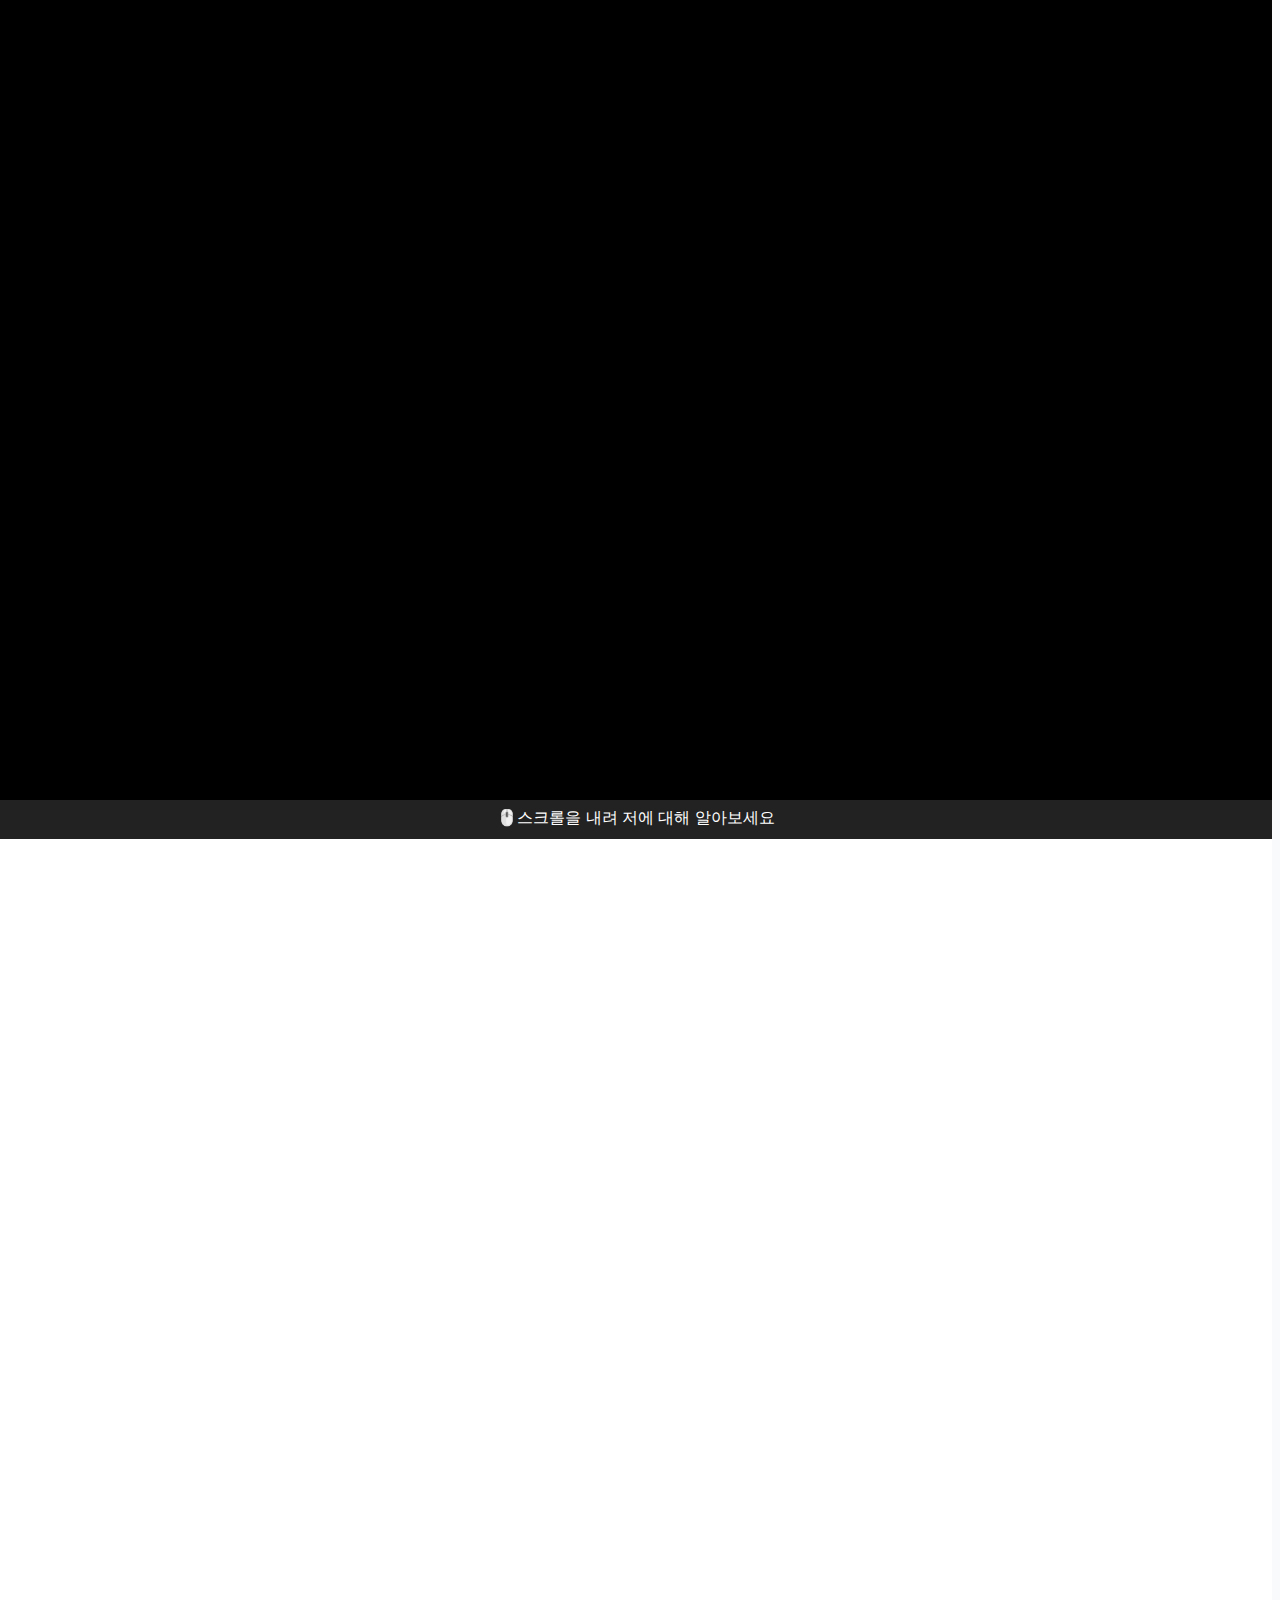
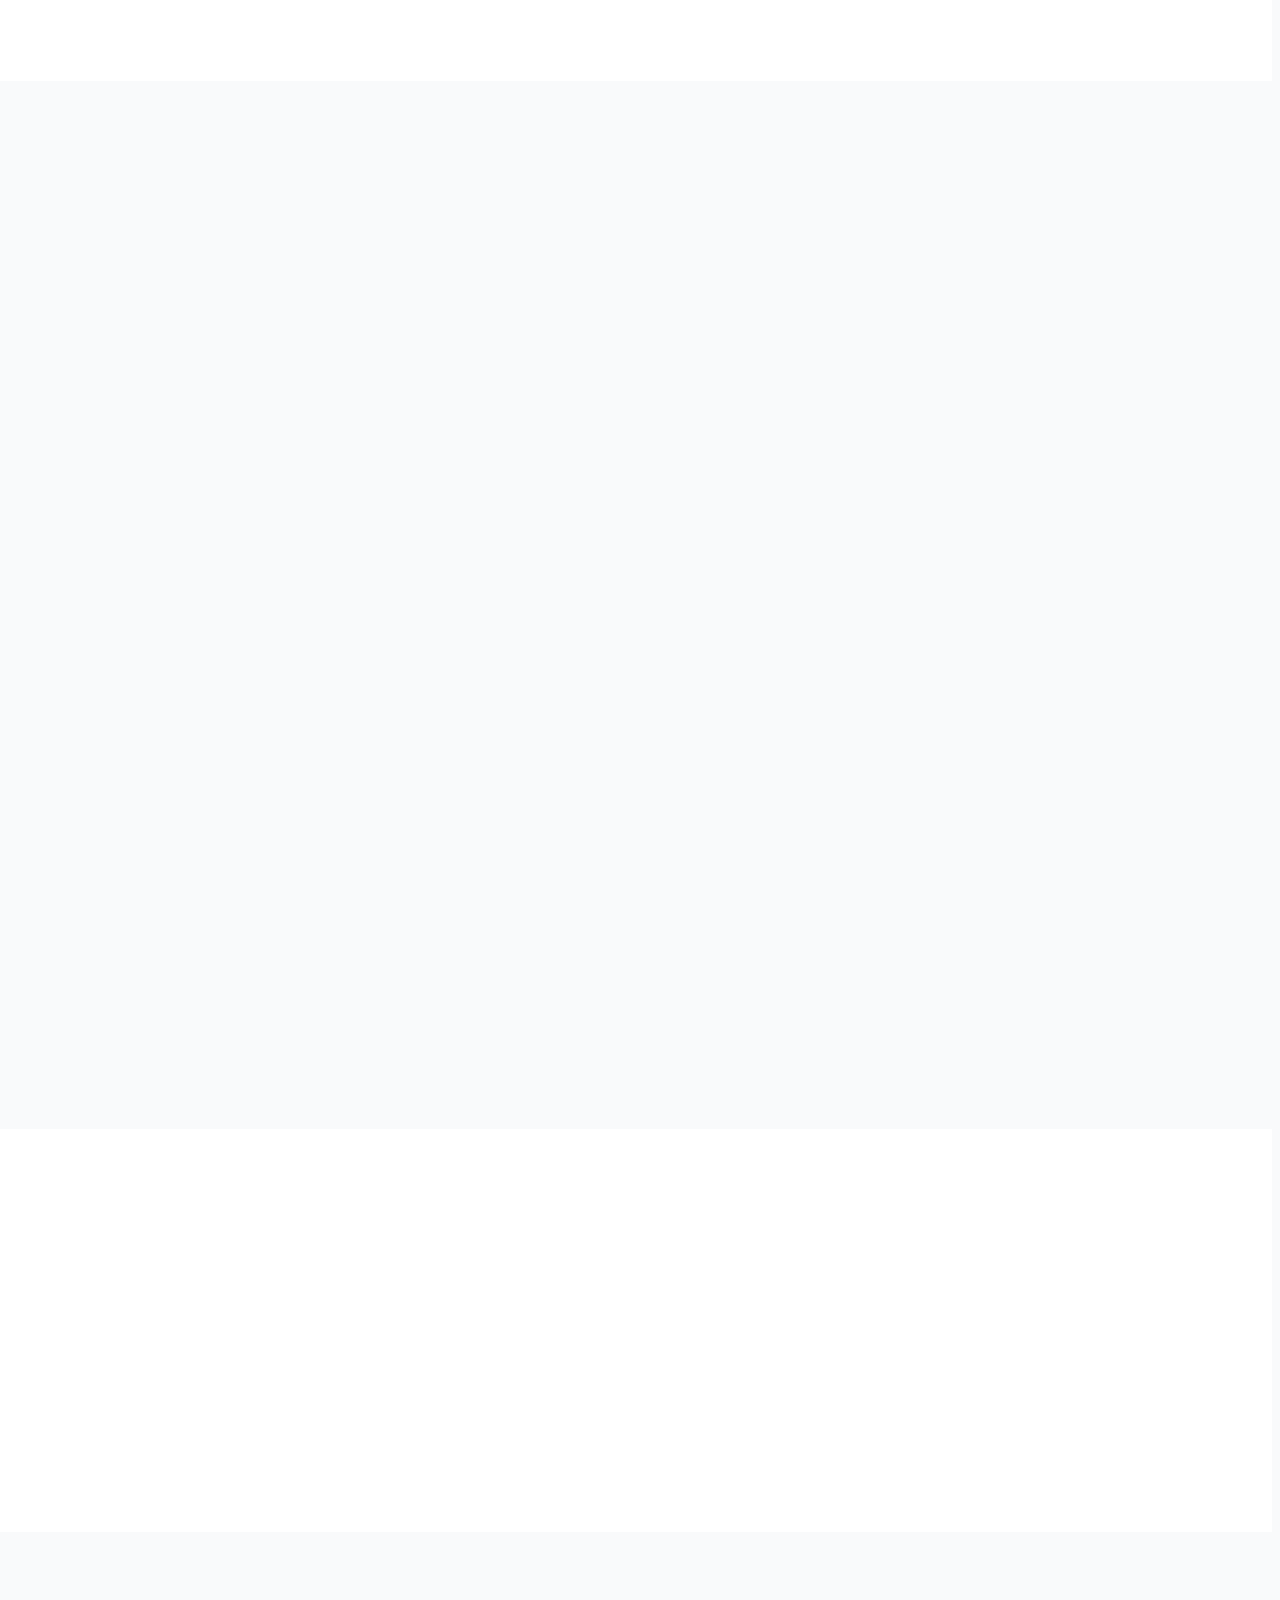
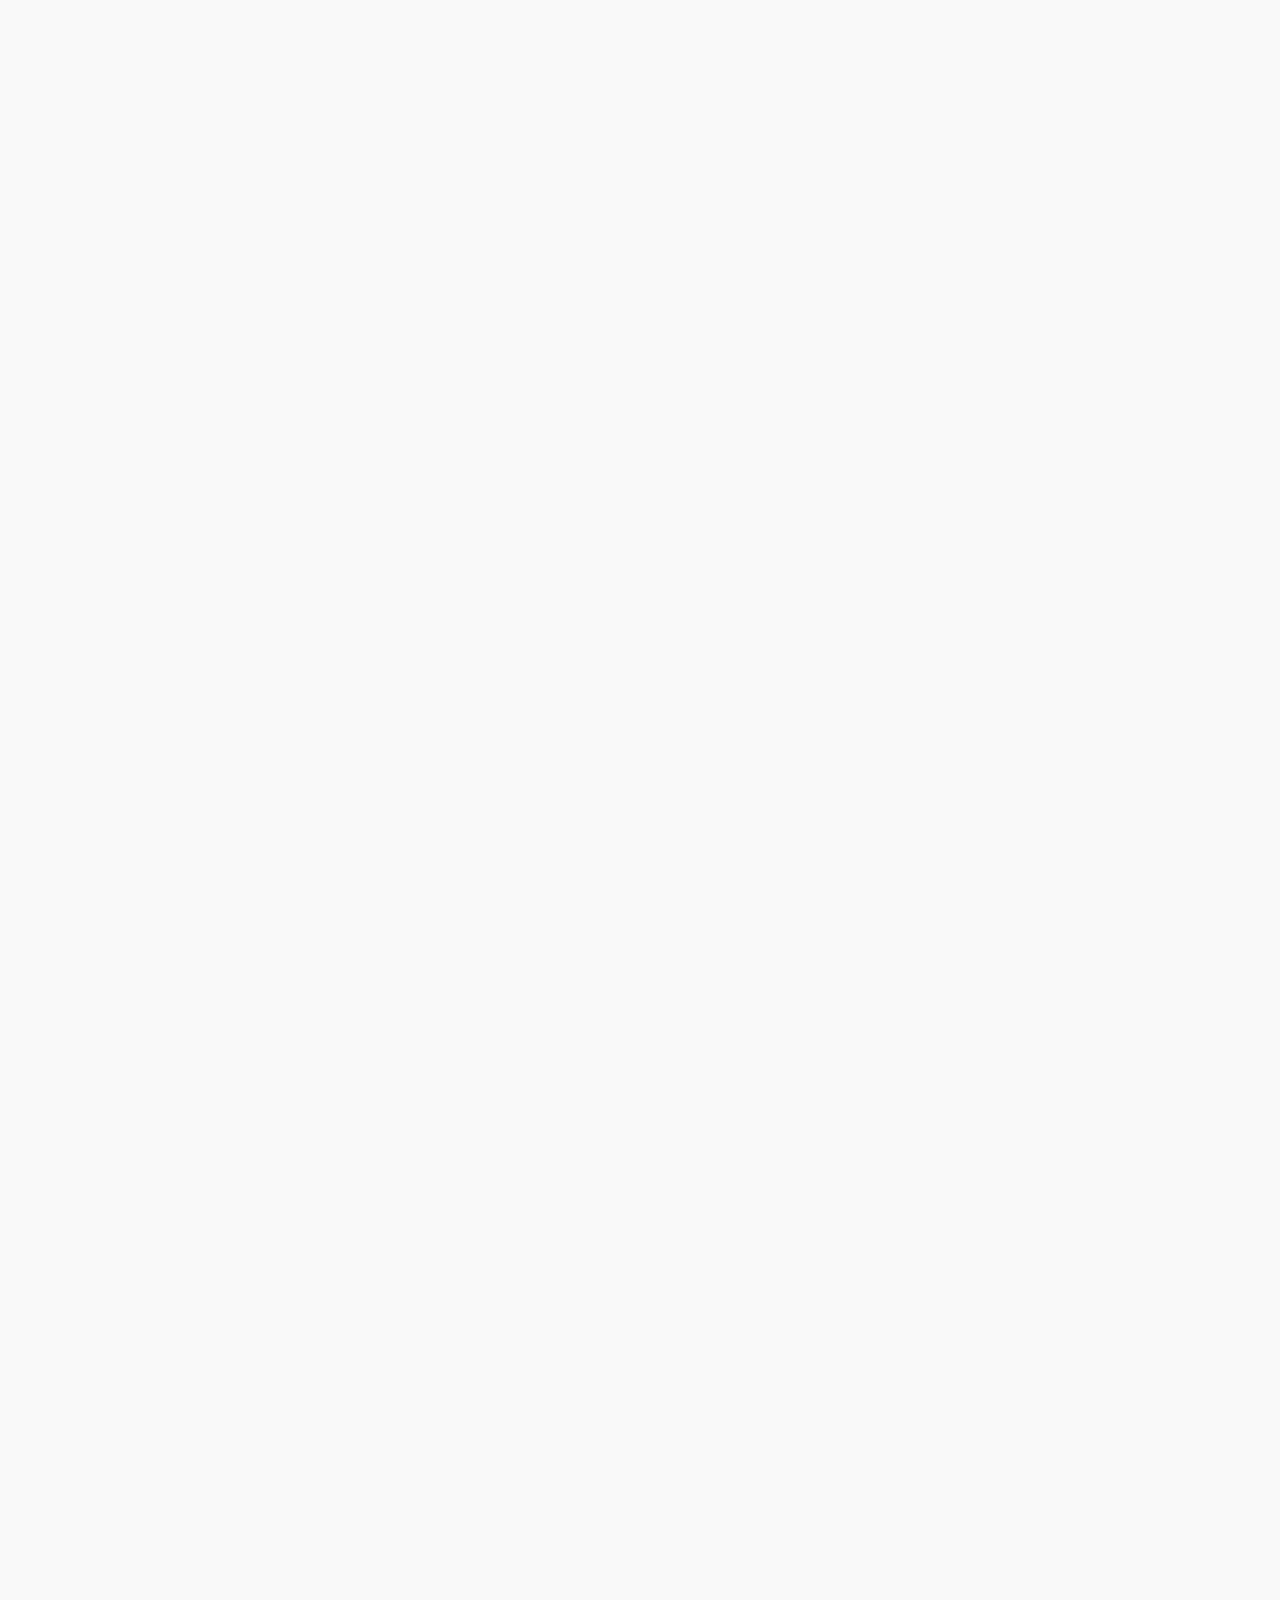
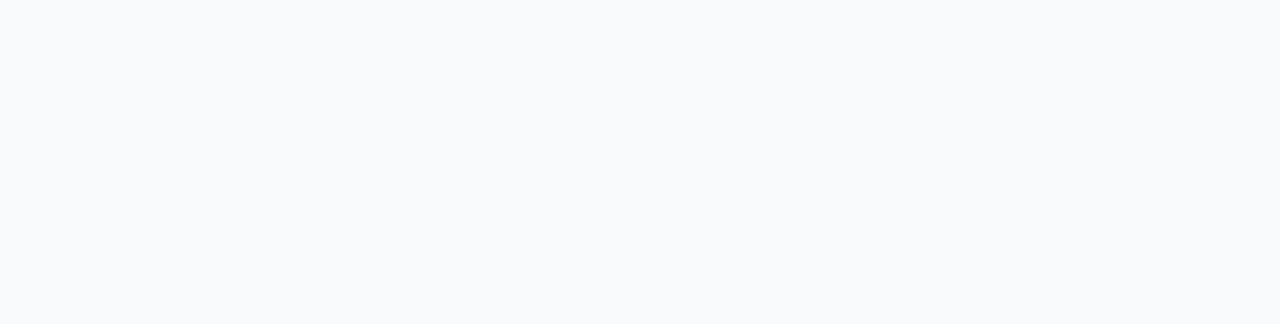
<file: portfolio/index.html>
<!DOCTYPE html>
<html lang="ko">
<head>
	<meta charset="UTF-8" />
	<meta name="viewport" content="width=device-width, initial-scale=1.0" />
	<meta property="og:title" content="우현승 | 포트폴리오">
	<meta property="og:description" content="유튜브를 고민 중인 스트리머라면 일단 클릭하세요.">
	<meta property="og:site_name" content="우현승 | 포트폴리오">
	<meta name="keywords" charset="utf-8" content="우현승, 영상 편집, 유튜브, 편집자">
	<link rel="stylesheet" href="style.css" />
	<title>우현승 | 포트폴리오</title>
	<link rel="shortcut icon" href="media/favicon.png" type="image/x-icon">
	<link rel="icon" href="media/favicon.png" type="image/x-icon">
</head>

<script>
	document.addEventListener('DOMContentLoaded', () => {
		// 카테고리 필터링
		const buttons = document.querySelectorAll('.select-buttons button');
		const categories = document.querySelectorAll('.portfolio-items .category');

		function showCategory(category) {
			categories.forEach(cat => {
				cat.style.display = 'none';
			});

			buttons.forEach(btn => btn.classList.remove('active'));
			document.querySelector(`.select-buttons button[data-filter="${category}"]`).classList.add('active');

			const target = document.querySelector(`.category.${category}`);
			if (target) {
				target.style.display = 'flex';

				// 탭 전환 애니메이션
				target.classList.remove('fade-in'); 
				void target.offsetWidth; 
				target.classList.add('fade-in');
			}
		}

		// 초기값: 썸네일
		showCategory('thumbnail');

		buttons.forEach(button => {
			button.addEventListener('click', () => {
				const category = button.getAttribute('data-filter');
				showCategory(category);
			});
		});

		// 숫자 카운트업 애니메이션
		function easeOutExpo(x) { 
			return x === 1 ? 1 : 1 - Math.pow(2, -10 * x);
		}

		const counters = document.querySelectorAll('.char-title');
		
		const countObserverOptions = { 
			threshold: 0.5, 
			rootMargin: "0px 0px -50px 0px" 
		};

		const countObserver = new IntersectionObserver((entries, observer) => {
			entries.forEach(entry => {
				if (entry.isIntersecting) {
					const counter = entry.target;
					const target = parseInt(counter.getAttribute('data-target'));
					const suffix = counter.getAttribute('data-suffix') || '';
					const duration = parseInt(counter.getAttribute('data-duration')) || 2000;
					const startTime = performance.now();

					if (counter.classList.contains('animated')) return; 
					counter.classList.add('animated');

					function updateCount(currentTime) {
						const elapsedTime = currentTime - startTime;
						const progress = Math.min(elapsedTime / duration, 1);
						const easeProgress = easeOutExpo(progress);
						
						const currentCount = Math.floor(easeProgress * target);
						
						counter.innerText = currentCount.toLocaleString() + suffix; 

						if (progress < 1) {
							requestAnimationFrame(updateCount);
						} else {
							counter.innerText = target.toLocaleString() + suffix; 
						}
					}

					requestAnimationFrame(updateCount);
					observer.unobserve(counter);
				}
			});
		}, countObserverOptions);

		counters.forEach(counter => { 
			if (counter.getAttribute('data-target')) {
				counter.innerText = '0' + (counter.getAttribute('data-suffix') || '');
				countObserver.observe(counter);
			}
		});

		// 스크롤 등장 애니메이션
		const scrollTargets = document.querySelectorAll(".animate-on-scroll");

		const scrollOptions = {
			root: null,
			rootMargin: "0px",
			threshold: 0.1 // 10% 정도 보이면 실행
		};

		const scrollObserver = new IntersectionObserver((entries, observer) => {
			entries.forEach(entry => {
				if (entry.isIntersecting) {
					entry.target.classList.add("is-visible");
					observer.unobserve(entry.target); // 한 번만 실행하고 감시 종료
				}
			});
		}, scrollOptions);

		scrollTargets.forEach(target => {
			scrollObserver.observe(target);
		});
	});
</script>

<body>
	<!--
	<header>
		<div id="header">
			<a href="/"><div id="header-title"></div></a>
			<div id="btnsection">
				<a href="/contact"><div id="1" class="header-btn">외주 문의</div></a>
			</div>
		</div>
	</header>
	-->

	<section class="video-section">
		<!-- 유튜브 영상 (배경) -->
		<iframe width="100%" height="100%" src="https://www.youtube.com/embed/ifSKsqVFQ_M?si=XJknLORwpdGk5a8Z&amp;controls=0&autoplay=1&mute=1&loop=1&playlist=ifSKsqVFQ_M" title="YouTube video player" frameborder="0" allow="accelerometer; autoplay; clipboard-write; encrypted-media; gyroscope; picture-in-picture; web-share" referrerpolicy="strict-origin-when-cross-origin" allowfullscreen></iframe>
		<div class="video-overlay">
			<div class="main-title fade-in"><b>방송</b>에만 <b>집중</b>하세요</div>
			<div class="main-expl fade-in" style="animation-delay: 0.5s;">편집, 썸네일, 채널·커뮤니티 관리까지. 든든한 오른팔이 되어드리겠습니다.</div>
			<!--<a href="/contact" style="margin: 20px 0px -20px 0px;"><div class="main-btn fade-in" style="animation-delay: 1.5s;">영상 편집 문의하기</div></a>-->
		</div>
	</section>
	
	<section id="0" style="background-color: #222; padding: 8px 0px 10px 0px; text-align: center; color: #fff;">🖱️스크롤을 내려 저에 대해 알아보세요</section>
	
	<section id="1" style="background-color: #fff;">
		<div class="section">
			<div class="title animate-on-scroll">저를 소개합니다</div>
			<div class="introduce-info animate-on-scroll">
				<div class="introduce-profile"></div>
				<div class="introduce-expl">
					<label class="name">우현승</label> <label class="age">어제 오후 11:27</label>
					<br><br>
					안녕하세요, 영상 편집자 우현승입니다!
					<br><br>
					프리미어 프로와 포토샵, 메디방 페인트 등 다양한 프로그램을 활용하여<br>
					영상 편집을 비롯해 썸네일 제작이나 카페 배너 등 여러 그래픽 디자인도 함께 하고 있습니다.
					<br><br>
					이 외에도 콘텐츠 기획, 스트리밍, 코딩 등 다양한 경험을 갖고 있어<br>
					어떤 니즈가 생기든 충족시켜드릴 자신이 있습니다.
					<br><br>
					늘 최선을 다하고 배운다는 마음가짐으로 모든 역량을 쏟아붓겠습니다.
					<br><br>
					<div class="introduce-tools">
						<div class="tools-title">주로 사용하는 프로그램</div>
						<div class="tools-board">
							<div class="tool">Premiere Pro</div>
							<div class="tool">Photoshop</div>
							<div class="tool">Medibang Paint Pro</div>
							<div class="tool">Visual Studio Code</div>
							<div class="tool">Adobe XD</div>
							<div class="tool">OBS Studio</div>
						</div>
						<!--<div class="tools-title" style="margin-top: 10px;">사용 언어</div>-->
					</div>
				</div>
			</div>
		</div>
	</section>

	<section id="2">
		<div class="section">
			<div class="title animate-on-scroll">이런 걸 합니다</div>
			
			<div class="board animate-on-scroll">
				<div id="1" class="card">
					<div class="card-image" style="background-image: url('media/card_1.png');"></div>
					<div class="card-title">영상 편집</div>
					<div class="card-expl">생방송 클립부터 직접 녹화하신 영상까지<br>컷편집·자막·효과 전부 가능해요</div>
				</div>
				<div id="2" class="card">
					<div class="card-image" style="background-image: url('media/card_2.png');"></div>
					<div class="card-title">썸네일 제작</div>
					<div class="card-expl">채널과 영상 주제에 맞는,<br>깔끔하고 트렌디한 썸네일을 만들어요</div>
				</div>
				<div id="3" class="card">
					<div class="card-image" style="background-image: url('media/card_3.png');"></div>
					<div class="card-title">커뮤니티 디자인</div>
					<div class="card-expl">디스코드 서버, 네이버 카페 등<br>여러 커뮤니티를 설정·관리 가능해요</div>
				</div>
			</div>
			<div class="expl animate-on-scroll">이외에도 간단하게 <b>방송 설정</b>, 짚톡이나 캐릭터 등 <b>그림</b>, 콘텐츠용 마인크래프트·팰월드 등의 <b>서버 구축 및 관리 보조</b>도 가능합니다!</div>
		</div>
	</section>

	<section id="3" style="background-color: #fff;">
		<div class="section">
			<div class="title animate-on-scroll">준비되어 있습니다</div>
			<div class="board animate-on-scroll" style="height: 70px;">
				<div id="1" class="char">
					<div class="char-title" data-target="8" data-duration="1000">8</div>
					<div class="char-expl">기여한 채널</div>
				</div>
				<lengthline></lengthline>
				<div id="2" class="char">
					<div class="char-title" data-target="200" data-suffix="+" data-duration="3000">200+</div>
					<div class="char-expl">제작한 동영상</div>
				</div>
				<lengthline></lengthline>
				<div id="3" class="char">
					<div class="char-title" data-target="7000000" data-suffix="+" data-duration="5000">7,000,000+</div>
					<div class="char-expl">이끌어낸 조회수</div>
				</div>
			</div>
			<div class="expl animate-on-scroll">(<b>유튜브, 틱톡, 인스타그램</b>을 포함해 추산한 결과입니다)</div>
		</div>
	</section>

	<section id="4" style="z-index: 6;">
		<div class="section">
			<div class="title animate-on-scroll">대표 작업물 모음</div>

			<div class="select-buttons animate-on-scroll">
				<button data-filter="thumbnail" class="active">썸네일</button>
				<button data-filter="video">동영상</button>
				<button data-filter="community">커뮤니티 디자인</button>
			</div>
			
			<div class="portfolio-items animate-on-scroll">
				<div class="category thumbnail">
					<div class="item">
						<img class="item_thumbnail" src="media/portfolio/p_1.png">
						<div class="item_info">
							<div class="type">개인 유튜브 작업</div>
						</div>
					</div>
					<div class="item">
						<img class="item_thumbnail" src="media/portfolio/p_2.png">
						<div class="item_info">
							<div class="type">개인 유튜브 작업</div>
						</div>
					</div>
					<div class="item">
						<img class="item_thumbnail" src="media/portfolio/p_3.png">
						<div class="item_info">
							<div class="type">개인 유튜브 작업</div>
						</div>
					</div>
					<div class="item">
						<img class="item_thumbnail" src="media/portfolio/p_4.png">
						<div class="item_info">
							<div class="type">개인 유튜브 작업</div>
						</div>
					</div>
					<div class="item">
						<img class="item_thumbnail" src="media/portfolio/p_5.png">
						<div class="item_info">
							<div class="type">개인 유튜브 작업</div>
						</div>
					</div>
					<div class="item">
						<img class="item_thumbnail" src="media/portfolio/p_6.png">
						<div class="item_info">
							<div class="type">개인 유튜브 작업</div>
						</div>
					</div>
					<div class="item">
						<img class="item_thumbnail" src="media/portfolio/p_7.png">
						<div class="item_info">
							<div class="type">개인 유튜브 작업</div>
						</div>
					</div>
					<div class="item">
						<img class="item_thumbnail" src="media/portfolio/p_8.png">
						<div class="item_info">
							<div class="type">개인 유튜브 작업</div>
						</div>
					</div>
					<!--<div class="item">
						<img class="item_thumbnail" src="media/portfolio/p_9.png">
						<div class="item_info">
							<div class="type">개인 유튜브 작업</div>
						</div>
					</div>-->
					<div class="item">
						<img class="item_thumbnail" src="media/portfolio/p_10.png">
						<div class="item_info">
							<div class="type">개인 유튜브 작업</div>
						</div>
					</div>
					<div class="item">
						<img class="item_thumbnail" src="media/portfolio/p_11.png">
						<div class="item_info">
							<div class="type">개인 유튜브 작업</div>
						</div>
					</div>
					<div class="item">
						<img class="item_thumbnail" src="media/portfolio/p_12.png">
						<div class="item_info">
							<div class="type">유튜브 '겜준영' 외주 작업</div>
						</div>
					</div>
					<div class="item">
						<img class="item_thumbnail" src="media/portfolio/p_13.png">
						<div class="item_info">
							<div class="type">유튜브 '에스코' 외주 작업</div>
						</div>
					</div>
					<div class="item">
						<img class="item_thumbnail" src="media/portfolio/p_14.png">
						<div class="item_info">
							<div class="type">유튜브 '에스코' 외주 작업</div>
						</div>
					</div>
					<div class="item">
						<img class="item_thumbnail" src="media/portfolio/p_15.png">
						<div class="item_info">
							<div class="type">유튜브 '에스코' 외주 작업</div>
						</div>
					</div>
					<div class="item">
						<img class="item_thumbnail" src="media/portfolio/p_16.png">
						<div class="item_info">
							<div class="type">유튜브 '에스코' 외주 작업</div>
						</div>
					</div>
					<div class="item">
						<img class="item_thumbnail" src="media/portfolio/p_17.png">
						<div class="item_info">
							<div class="type">개인 유튜브 작업</div>
						</div>
					</div>
					<div class="item">
						<img class="item_thumbnail" src="media/portfolio/p_18.png">
						<div class="item_info">
							<div class="type">유튜브 '김컬러' 외주 작업</div>
						</div>
					</div>
					<div class="item">
						<img class="item_thumbnail" src="media/portfolio/p_19.png">
						<div class="item_info">
							<div class="type">유튜브 '김컬러' 외주 작업</div>
						</div>
					</div>
					<div class="item">
						<img class="item_thumbnail" src="media/portfolio/p_20.png">
						<div class="item_info">
							<div class="type">유튜브 '김컬러' 외주 작업</div>
						</div>
					</div>
					<div class="item">
						<img class="item_thumbnail" src="media/portfolio/p_21.png">
						<div class="item_info">
							<div class="type">유튜브 '김컬러' 외주 작업</div>
						</div>
					</div>
				</div>
				<div class="category video">
					<div class="item">
						<iframe width="560" height="315" src="https://www.youtube.com/embed/9QfpO93aA3M?si=GgyAbQFG8tVtXzQn" title="YouTube video player" frameborder="0" allow="accelerometer; autoplay; clipboard-write; encrypted-media; gyroscope; picture-in-picture; web-share" referrerpolicy="strict-origin-when-cross-origin" allowfullscreen></iframe>
						<div class="item_info">
							<div class="type">개인 유튜브 작업</div>
						</div>
					</div>
					<div class="item">
						<iframe width="560" height="315" src="https://www.youtube.com/embed/qiNonZfNa44?si=FnIsHkkqi6NWSBSO" title="YouTube video player" frameborder="0" allow="accelerometer; autoplay; clipboard-write; encrypted-media; gyroscope; picture-in-picture; web-share" referrerpolicy="strict-origin-when-cross-origin" allowfullscreen></iframe>
						<div class="item_info">
							<div class="type">개인 유튜브 작업</div>
						</div>
					</div>
					<div class="item">
						<iframe width="560" height="315" src="https://www.youtube.com/embed/TNjhetnjlao?si=x3vUYSQs-wdLxEHq" title="YouTube video player" frameborder="0" allow="accelerometer; autoplay; clipboard-write; encrypted-media; gyroscope; picture-in-picture; web-share" referrerpolicy="strict-origin-when-cross-origin" allowfullscreen></iframe>
						<div class="item_info">
							<div class="type">개인 유튜브 작업</div>
						</div>
					</div>
					<div class="item">
						<iframe width="560" height="315" src="https://www.youtube.com/embed/k-LWzPPvv6U?si=ooxE7NBLHGrwjvXO" title="YouTube video player" frameborder="0" allow="accelerometer; autoplay; clipboard-write; encrypted-media; gyroscope; picture-in-picture; web-share" referrerpolicy="strict-origin-when-cross-origin" allowfullscreen></iframe>
						<div class="item_info">
							<div class="type">개인 유튜브 작업</div>
						</div>
					</div>
					<div class="item">
						<iframe width="560" height="315" src="https://www.youtube.com/embed/dXLuQuVJ2y8?si=bpYGfKcRZmqusIBZ" title="YouTube video player" frameborder="0" allow="accelerometer; autoplay; clipboard-write; encrypted-media; gyroscope; picture-in-picture; web-share" referrerpolicy="strict-origin-when-cross-origin" allowfullscreen></iframe>
						<div class="item_info">
							<div class="type">개인 유튜브 작업</div>
						</div>
					</div>
					<div class="item">
						<iframe width="560" height="315" src="https://www.youtube.com/embed/ClDm1hkaBcc?si=t7ZVOMl4VU_sB4LI" title="YouTube video player" frameborder="0" allow="accelerometer; autoplay; clipboard-write; encrypted-media; gyroscope; picture-in-picture; web-share" referrerpolicy="strict-origin-when-cross-origin" allowfullscreen></iframe>
						<div class="item_info">
							<div class="type">개인 유튜브 작업</div>
						</div>
					</div>
					<div class="item">
						<iframe width="560" height="315" src="https://www.youtube.com/embed/ucM0wj9C0sE?si=0hottdmCa78m7lQH" title="YouTube video player" frameborder="0" allow="accelerometer; autoplay; clipboard-write; encrypted-media; gyroscope; picture-in-picture; web-share" referrerpolicy="strict-origin-when-cross-origin" allowfullscreen></iframe>
						<div class="item_info">
							<div class="type">유튜브 '에스코' 외주 작업 / 기여도 80%</div>
						</div>
					</div>
					<div class="item">
						<iframe width="560" height="315" src="https://www.youtube.com/embed/kOuE4AFO_8I?si=l6bHlEJF0IGO0MME" title="YouTube video player" frameborder="0" allow="accelerometer; autoplay; clipboard-write; encrypted-media; gyroscope; picture-in-picture; web-share" referrerpolicy="strict-origin-when-cross-origin" allowfullscreen></iframe>
						<div class="item_info">
							<div class="type">유튜브 '에스코' 외주 작업 / 기여도 80%</div>
						</div>
					</div>
					<div class="item">
						<iframe width="560" height="315" src="https://www.youtube.com/embed/rrA3EEpz6TI?si=EHEyZkGdBiSbF_gr" title="YouTube video player" frameborder="0" allow="accelerometer; autoplay; clipboard-write; encrypted-media; gyroscope; picture-in-picture; web-share" referrerpolicy="strict-origin-when-cross-origin" allowfullscreen></iframe>
						<div class="item_info">
							<div class="type">유튜브 '에스코' 외주 작업 / 기여도 80%</div>
						</div>
					</div>
					<div class="item">
						<iframe width="560" height="315" src="https://www.youtube.com/embed/VspFlhDr5sE?si=Ns_dEIsWDEJYfPEz" title="YouTube video player" frameborder="0" allow="accelerometer; autoplay; clipboard-write; encrypted-media; gyroscope; picture-in-picture; web-share" referrerpolicy="strict-origin-when-cross-origin" allowfullscreen></iframe>
						<div class="item_info">
							<div class="type">유튜브 '에스코' 외주 작업 / 기여도 80%</div>
						</div>
					</div>
					<div class="item">
						<iframe width="560" height="315" src="https://www.youtube.com/embed/kn3vpZdCH3Y?si=5d_2h_qDqaQv0YZ4" title="YouTube video player" frameborder="0" allow="accelerometer; autoplay; clipboard-write; encrypted-media; gyroscope; picture-in-picture; web-share" referrerpolicy="strict-origin-when-cross-origin" allowfullscreen></iframe>
						<div class="item_info">
							<div class="type">유튜브 '김컬러' 외주 작업</div>
						</div>
					</div>
					<div class="item">
						<iframe width="560" height="315" src="https://www.youtube.com/embed/0B8kxxbf8IE?si=ljKW-BxPh8fZMbwG" title="YouTube video player" frameborder="0" allow="accelerometer; autoplay; clipboard-write; encrypted-media; gyroscope; picture-in-picture; web-share" referrerpolicy="strict-origin-when-cross-origin" allowfullscreen></iframe>
						<div class="item_info">
							<div class="type">유튜브 '김컬러' 외주 작업</div>
						</div>
					</div>
					<div class="item">
						<iframe width="560" height="315" src="https://www.youtube.com/embed/T6f-J-knkzI?si=9bnqYy-1LIffx8Me" title="YouTube video player" frameborder="0" allow="accelerometer; autoplay; clipboard-write; encrypted-media; gyroscope; picture-in-picture; web-share" referrerpolicy="strict-origin-when-cross-origin" allowfullscreen></iframe>
						<div class="item_info">
							<div class="type">유튜브 '김컬러' 외주 작업</div>
						</div>
					</div>
					<div class="item">
						<iframe width="560" height="315" src="https://www.youtube.com/embed/vlcbhe0zvXc?si=ZXuUm1yN7UO3ySG5" title="YouTube video player" frameborder="0" allow="accelerometer; autoplay; clipboard-write; encrypted-media; gyroscope; picture-in-picture; web-share" referrerpolicy="strict-origin-when-cross-origin" allowfullscreen></iframe>
						<div class="item_info">
							<div class="type">유튜브 '김컬러' 외주 작업</div>
						</div>
					</div>
				</div>
				<div class="category community">
					<div class="item">
						<img class="item_community" src="media/portfolio/p_c1.png">
						<div class="item_info">
							<div class="type">네이버 카페 '결의시간' 배너·대문 제작</div>
						</div>
					</div>
					<div class="item">
						<img class="item_community" src="media/portfolio/p_c2.png">
						<div class="item_info">
							<div class="type">개인 SOOP 채널 타이틀 이미지 작업</div>
						</div>
					</div>
					<div class="item">
						<img class="item_community" src="media/portfolio/p_c3.png">
						<div class="item_info">
							<div class="type">지금 당신이 보고 있는 이 사이트를 제작</div>
						</div>
					</div>
				</div>
			</div>
		</div>
	</section>
</body>
</html>
</file>
<file: portfolio/style.css>
::-webkit-scrollbar {
	width: 8px;
	height: 8px;
}

::-webkit-scrollbar-track {
	background: transparent;
}

::-webkit-scrollbar-thumb {
	background-color: rgba(0, 0, 0, 0.2);
	border-radius: 4px;
}

::-webkit-scrollbar-thumb:hover {
	background-color: rgba(0, 0, 0, 0.4);
}

html {
    scrollbar-gutter: stable;
}

body {
    font-family: 'Pretendard', sans-serif;
    margin: 0;
    background-color: #f9fafb;
    color: #222;
    overflow-x: hidden;
}

a {
    text-decoration: none;
}

line {
    display: block;
    width: 1200px;
    height: 1px;
    background-color: #e5e7eb;
    margin: 50px auto;
}

lengthline {
    display: block;
    width: 1px;
    height: 80%;
    background-color: #00000050;
}

header {
    color: #fff;
    width: 100%;
    height: 60px;
    position: fixed;
    z-index: 2;
    backdrop-filter: blur(3px);
    background-color: #00000044;
}
header div {
    height: 100%;
    display: flex;
    align-items: center;
}
#header{
    display: flex;
    justify-content: space-between;
    max-width: 1440px;
    padding: 0px 32px;
    margin: 0px auto;
}
#header-title{
    font-weight: bold;
    font-size: 24px;
    background-image: url('media/header-logo.png');
    background-size: 100%;
    width: 90px;
    height: 30px;
}
#btnsection{
    gap: 25px;
}
.header-btn{
    color: #fff;
    font-weight: bold;
}

.video-section {
    position: relative;
    height: 800px;
    overflow: hidden;
    background-color: #000;
}
.video-section iframe {
    position: absolute;
    top: 50%;
    left: 50%;
    width: 100%;
    height: 100%;
    transform: translate(-50%, -50%) scale(1.5); 
    filter: brightness(15%);
    z-index: 0;
    pointer-events: none;
}
.video-overlay {
    position: absolute;
    top: 0;
    left: 0;
    width: 100%;
    height: 100%;
    display: flex;
    flex-direction: column;
    align-items: center;
    justify-content: center;
    z-index: 1;
    color: white;
    text-align: center;
    padding: 0 16px;
    background-image: url('media/pattern.png');
    background-repeat: repeat;
}
.video-overlay h2 {
    font-size: 24px;
    margin-bottom: 16px;
}

section {
    width: 100%;
}
.section {
    max-width: 1400px;
    margin: 0px auto;
    padding: 88px 40px;
}
.section .title {
    letter-spacing: -0.8px;
    font-size: 42px;
    font-weight: bold;
    text-align: center;
}
.section .expl {
    font-size: 16px;
    font-weight: 400;
    letter-spacing: -0.8px;
    text-align: center;
    color: #000000bb;
}
.section .btn {
    display: flex;
    justify-content: center;
    width: 100%;
    margin-top: 30px;
}
.section h2 {
    font-size: 32px;
    margin-bottom: 16px;
}
.section ul {
    list-style: none;
    padding: 0;
}
.section li {
    margin-bottom: 12px;
}

.introduce-info{
    margin: 40px 0px;
    display: flex;
    flex-wrap: wrap;
    justify-content: center;
    gap: 15px;
}

.introduce-profile{
    background-image: url('media/profile.png');
    background-size: 100%;
    width: 100px;
    height: 100px;
    border-radius: 100%;
}

.introduce-expl{
    width: 500px;
    font-size: 18px;
}

.introduce-expl .name{
    color: #ff8d00;
    font-size: 20px;
    font-weight: bold;
}

.introduce-expl .age{
    margin-left: 5px;
    color: #666;
    font-size: 16px;
}

.introduce-tools{
    float: left;
    background-color: #fff;
    padding: 30px;
    border: #ddd 1px solid;
    border-left-width: 5px;
    box-shadow: 0px 0px 10px #f3f3f3;
}
.introduce-tools .tools-board{
    margin-top: 5px;
    display: flex;
    gap: 5px;
    flex-wrap: wrap;
}

.introduce-tools .tools-title{
    font-weight: bold;
}

.introduce-tools .tool{
    float: left;
    padding: 5px 10px;
    background-color: #eee;
    border-radius: 5px;
}

.section .card {
    width: 310px;
    height: 270px;
    border-radius: 25px;
    background-color: #fff;
    box-shadow: 0px 0px 10px #f3f3f3;
    border: #eee 1px solid;
    padding: 39px;
    transition-duration: 0.25s;
}
section .card:hover {
    border: #dddfff 1px solid;
    box-shadow: 0px 0px 5px #d1e6ff;
    padding: 39px;
    transform: translateY(-10px);
}
.card .card-image{
    border-radius: 5px;
    width: 310px;
    height: 170px;
    background-color: #ccc;
    background-size: 100%;
    margin-bottom: 20px;
    box-shadow: inset 0 0 15px #00000022;
}
.card .card-title{
    font-size: 32px;
    font-weight: bold;
    color: #222;
    letter-spacing: -0.5px;
    height: 40px;
}
.card .card-expl{
    font-size: 18px;
    color: #444;
    letter-spacing: -0.5px;
    height: 65px;
}
.card a{
    float: left;
    width: 145px;
}
.card .card-btn{
    width: 145px;
    margin-top: 10px;
    font-size: 16px;
    letter-spacing: -0.5px;
    color: #0077ff;
    font-weight: 500;
    transition-duration: 0.25s;
}
.card .card-btn:hover{
    color: #55a4ff;
}

.list{
    display: flex;
    flex-wrap: wrap;
    justify-content: center;
    gap: 20px;
    margin: 40px auto 0px auto;
}
.list-section{
    text-align: center;
    width: 800px;
    padding: 25px 25px 100px 25px;
    border: #f3f3f3 2px solid;
    box-shadow: 0px 0px 10px #f3f3f3;
    background-color: #fff;
    margin-bottom: -150px;
    transition-duration: 0.25s;
}
.list-section.right:hover{
    transform: translateY(-60px) rotate(1deg);
}
.list-section.left:hover{
    transform: translateY(-60px) rotate(-1deg);
}
.gradient-fin{
    width: 100%;
    box-shadow: 0px -20px 50px 20px #f9fafb;
    background-color: #f9fafb; 
    height: 150px;
    margin-bottom: -100px;
}
.list-title{
    background-position: center;
    background-size: 150%;
    height: 60px;
    margin-bottom: 10px;
}
.list-expl{
    font-size: 18px;
    color: #444;
    letter-spacing: -0.7px;
}

.team-container {
    margin-top: 40px;
    display: flex;
    gap: 20px;
    justify-content: center;
    background-color: #fff;
    letter-spacing: -0.7px;
}
.member-list {
    display: flex;
    flex-direction: column;
    width: 100px;
}
.member-list button{
    color: #0077ff;
    width: 100%;
    height: 50px;
    border: 1px solid #0077ff;
    background-color: #fff;
    transition-duration: 0.25s;
}
.member-list button:hover {
    background-color: #0077ff;
    color: #fff;
    font-weight: bold;
}
.member-list button.active {
    background-color: #0077ff;
    color: #fff;
    font-weight: bold;
}
.member-detail {
    display: flex;
    pointer-events: auto;
    width: 1100px;
    height: 400px;
    gap: 20px;
}
.member-image{
    width: 100px;
    height: 100px;
    background-size: 100%;
    background-color: #ccc;
}
.member-info{
    width: 690px;
    display: flex;
    flex-direction: column;
    gap: 5px;
}
.member-grade{
    font-size: 20px;
    color: #777;
}
.member-name{
    font-size: 24px;
    font-weight: bold;
}
.member-expl{
    font-size: 20px;
    font-weight: bold;
}
.member-qna{
    display: flex;
    align-items: flex-start;
    flex-direction: column;
    gap: 10px;
}

.board{
    margin: 40px 0px;
    display: flex;
    flex-wrap: wrap;
    justify-content: center;
    gap: 15px;
}
.section .char {
    width: 300px;
    height: 70px;
    text-align: center;
}
.char .char-title{
    font-weight: bold;
    font-size: 40px;
    letter-spacing: -2px;
}
.char .char-expl{
    font-size: 18px;
}

.section-btn{
    width: 100%;
    background-color: #0077ff;
    text-align: center; color: #fff;
    padding: 10px 0px;
    transition-duration: 0.25s;
}
.section-btn:hover{
    background-color: #55a4ff;
}
.main-title{
    font-size: 64px;
    font-weight: bold;
    margin-bottom: 3px;
    background: linear-gradient(180deg, #fff 50%, #555555 95%);
    -webkit-background-clip: text;
    background-clip: text;
    color: transparent;
}
.main-expl{
    font-size: 24px;
}
.main-btn{
    color: #fff;
    background-color: #0077ff;
    transition-duration: 0.25s;
    padding: 10px 20px;
    border-radius: 5px;
}
.main-btn:hover{
    background-color: #55a4ff;
}
.contact-btn{
    color: #fff;
    background-color: #0077ff;
    transition-duration: 0.25s;
    padding: 20px 30px;
    border-radius: 50px;
    width: 180px;
    text-align: center;
}
.contact-btn:hover{
    background-color: #55a4ff;
}

.select-buttons{
    margin-top: 30px;
    display: flex;
    justify-content: center;
    gap: 10px;
}
.select-buttons button{
    height: 50px;
    background-color: #f9fafb;
    border: 1px #0077ff solid;
    border-radius: 50px;
    padding: 10px 25px;
    color: #0077ff;
    font-size: 16px;
    letter-spacing: -0.5px;
    transition-duration: 0.25s;
}
.select-buttons button:hover {
    font-weight: bold;
    background-color: #0077ff;
    color: #fff;
}
.select-buttons button.active {
    font-weight: bold;
    background-color: #0077ff;
    color: #fff;
}

.portfolio-items{
    display: flex;
}
.category{
    display: none;
    width: 1400px;
    margin-top: 40px;
    display: flex;
    flex-wrap: wrap;
    justify-content: center;
    gap: 40px;
    letter-spacing: -0.6px;
}
.category.thumbnail .item{
    width: 304px;
    height: 200px;
    background-color: #fff;
    box-shadow: 0px 0px 10px #00000022;
    font-size: 16px;
    text-align: center;
    transition-duration: 0.25s;
}
.category.thumbnail .item:hover{
    height: 194px;
    font-size: 14px;
    box-shadow: 0px 0px 10px #00000066;
    transform: scale(1.25);
}
.category.video .item{
    width: 560px;
    height: 344px;
    background-color: #fff;
    box-shadow: 0px 0px 10px #00000022;
    font-size: 16px;
    text-align: center;
    transition-duration: 0.25s;
}
.category.community .item{
    width: 752px;
    height: 452px;
    background-color: #fff;
    box-shadow: 0px 0px 10px #00000022;
    font-size: 16px;
    text-align: center;
    transition-duration: 0.25s;
}
.item_thumbnail{
    width: 304px;
    height: 171px;
}
.item_community{
    width: 752px;
    height: 423px;
}
.item_info{
    display: flex;
    justify-content: center;
    gap: 10px;
    font-weight: 400;
}
.item_info .maker{
    font-weight: bold;
}

footer {
    text-align: center;
    padding: 2rem;
    background-color: #e5e7eb;
    font-size: 15px;
    color: #4b5563;
}

.fade-in {
    opacity: 0;
    transform: translateY(20px);
    animation: fadeInUp 1s ease-out forwards;
}

@keyframes fadeInUp {
    from {
        opacity: 0;
        transform: translateY(10px);
    }
    to {
        opacity: 1;
        transform: translateY(0);
    }
}

@keyframes fadeInUp2 {
    from {
        opacity: 0;
        transform: translateY(20px);
    }
    to {
        opacity: 1;
        transform: translateY(0);
    }
}

/*스크롤 등장 애니메이션*/

.animate-on-scroll {
    opacity: 0;
    transform: translateY(30px);
    transition: opacity 1s ease-out, transform 1s ease-out;
    will-change: opacity, transform;
}

.animate-on-scroll.is-visible {
    animation: fadeInUp2 1s ease-out forwards;
}

.delay-100 { transition-delay: 0.1s; }
.delay-200 { transition-delay: 0.2s; }
.delay-300 { transition-delay: 0.3s; }
</file>
